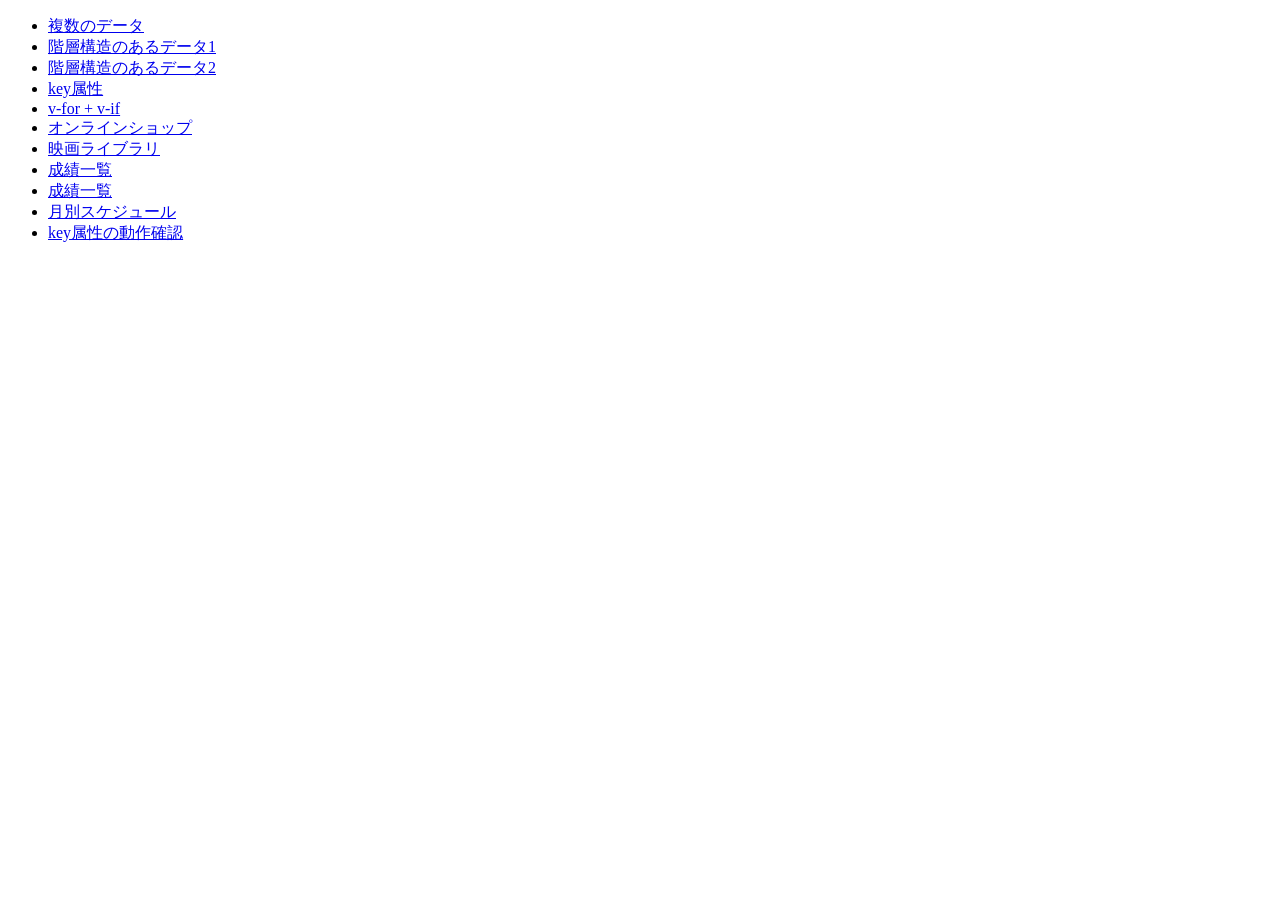
<file: index.html>
<!DOCTYPE html>
<html lang="ja">
<head>
    <meta charset="UTF-8">
    <title>20261016-wa</title>
</head>
<body>
    <ul>
        <li><a href="multi-data/index.html">複数のデータ</a></li>
        <li><a href="hierarcy-data-1/index.html">階層構造のあるデータ1</a></li>
        <li><a href="hierarcy-data-2/index.html">階層構造のあるデータ2</a></li>
        <li><a href="key/index.html">key属性</a></li>
        <li><a href="v-for-if/index.html">v-for + v-if</a></li>
        <li><a href="practice-1/index.html">オンラインショップ</a></li>
        <li><a href="practice-2/index.html">映画ライブラリ</a></li>
        <li><a href="practice-3/index.html">成績一覧</a></li>
        <li><a href="practice-3/index.html">成績一覧</a></li>
        <li><a href="practice-4/index.html">月別スケジュール</a></li>
        <li><a href="practice-5/index.html">key属性の動作確認</a></li>
    </ul>

</body>
</html>
</file>
